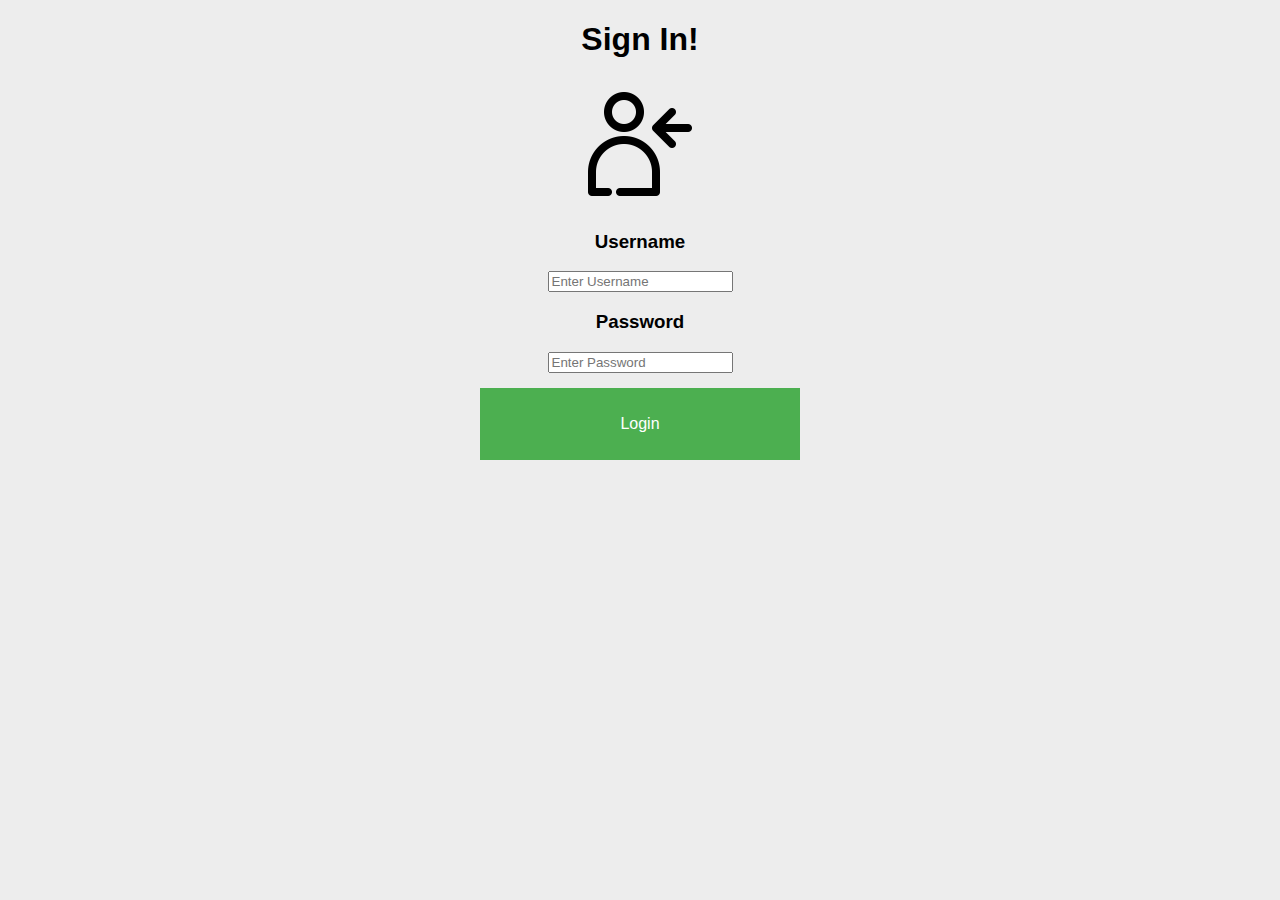
<file: index.html>
<!DOCTYPE html>
<html lang="en">
<head>
    <meta charset="UTF-8">
    <meta http-equiv="X-UA-Compatible" content="IE=edge">
    <meta name="viewport" content="width=device-width, initial-scale=1.0">
    <link rel="stylesheet" href="../css/main.css">
    <title>SAFE CONTENT</title>
</head>


<body onload="onInit()">

    <section class="login-section">
        <h1>Sign In!</h1>
        <img src="../img/sign-in.png" class="sign-in-img" alt="">

        <div>
            <h3>Username </h3>
            <input type="text" class="username-input" placeholder="Enter Username" />
        </div>
       
        <div>
            <h3>Password</h3>
            <input type="text" class="password-input" placeholder="Enter Password" />
        </div>

        <button class="login-btn" onclick="onLoginUser()">Login</button>

    </section>

    
    <section class="after-log hide">
        <h1>Welcome <span></span>!</h1>
        <div class="img-after">
            
        </div>
        <br>
        <button class="logout-btn"onclick="onLogoutUser()">Log-out</button>
    </section>
    <button class="admin-btn hide" onclick="onAdminLogin()">Admin</button>
    



    <script src="js/services/storage.service.js"></script>
    <script src="js/services/user.service.js"></script>
    <script src="js/user-controller.js"></script>
    <script src="js/main.js"></script>
</body>
</html>
</file>
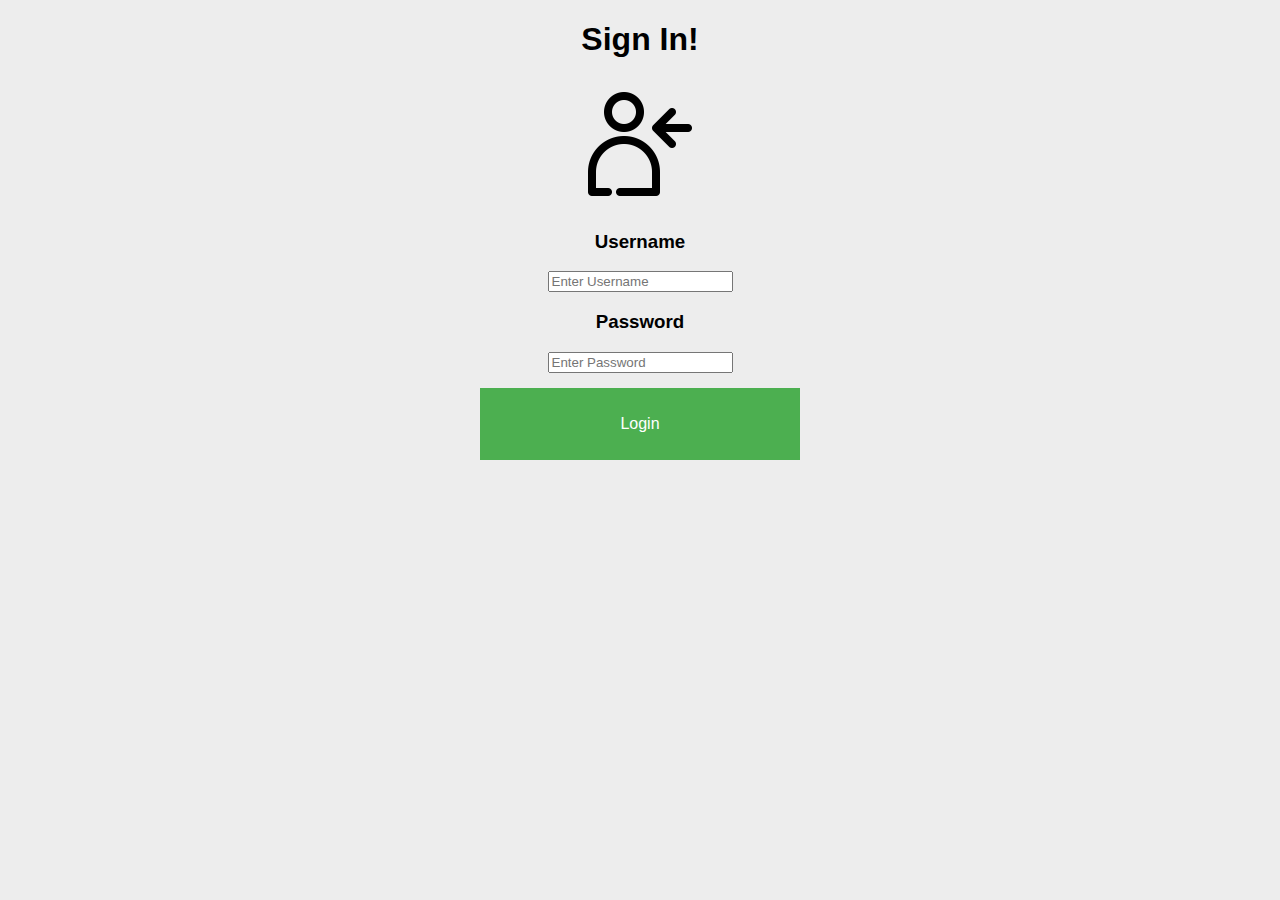
<file: admin.html>
<!DOCTYPE html>
<html lang="en">
<head>
    <meta charset="UTF-8">
    <meta http-equiv="X-UA-Compatible" content="IE=edge">
    <meta name="viewport" content="width=device-width, initial-scale=1.0">
    <title>Admin</title>
    <link rel="stylesheet" href="../css/main.css">

</head>
<body onload="init()">

    <h1>Hi <span></span></h1>
 
    <select  value="sort by" onchange="onSetSort(this.value)">
        <option value="id">sort by</option>
        <option value="last-login">last-login</option>
        <option value="name">name</option>
    </select>

    <select onchange="onSetFilter(this.value)">
        <option value="TABLE">table</option>
        <option value="CARDS">cards</option>
    </select>

    <div class="users-table"></div>

    <button class="logout-button"onclick="onLogoutAdmin()">Log-out</button>

 


    <script src="js/services/storage.service.js"></script>
    <script src="js/services/user.service.js"></script>
    <script src="js/services/admin.service.js"></script>
    <script>
        const user = loadFromStorage('currLoggenInUser')
        // console.log(user.isAdmin);
        if (!user) {
            console.log(user);
            window.location = 'index.html'
        }
        if(!user.isAdmin){
            window.location = 'index.html'
        }
       
    </script>

    
    <script src="js/admin-controller.js"></script>

 
</body>
</html>


   <!-- <h1>Users cards</h1> -->

    <!-- <div class="cards-content">
        <div class="person"><span>1</span></div>
        <div class="person"><span>2</span></div>
        <div class="person"><span>3</span></div>
        <div class="person"><span>4</span></div>
        <div class="person"><span>5</span></div>
        <div class="person"><span>6</span></div>
        <div class="person"><span>7</span></div>
        <div class="person"><span>8</span></div>
        <div class="person"><span>9</span></div>
        <div class="person"><span>10</span></div>
    </div> -->
</file>
<file: css/main.css>
body {
    background-color: rgba(233, 232, 232, 0.8);
    font-family: Tahoma, Geneva, Verdana, sans-serif;
    margin: 0;
    text-align: center;
}

.sign-in-img{
    width: 10vw;
}

.login-btn, .logout-btn, .admin-btn, .logout-button{
  background-color: #4CAF50; 
  margin: 15px;
  border: none;
  color: white;
  width: 25vw;
  height: 8vh;
  text-align: center;
  text-decoration: none;
  display: inline-block;
  font-size: 16px;
}

.login-btn:hover, .logout-btn:hover, .admin-btn:hover, .logout-button:hover{
    cursor: pointer;
    background-color: #19741c; 
}

.login-section{
    display: block
}

.after-log{
    display: none;
}

.signned-up-img{
    width: 40%;
    height: 40%;
}

.hide{
    display: none;
}

.users-table table, td, th{
    background-color: #e3b1b2;
    border-collapse: collapse;
    padding: 15px;
    margin: 50px auto;
}

.cards-content{
    display:flex;
    flex-direction: row;
    flex-wrap: wrap;
    margin: auto;
    width: 70%;
    height: 50%;
    margin: 10vw ;
    justify-content: center;

}

.cards-content .person{
    width: 130px;
    height: 130px;
    border-radius: 50%;
    background-image: url('https://st3.depositphotos.com/6064568/12938/v/950/depositphotos_129380768-stock-illustration-man-programmer-hipster-is-working.jpg');
    background-size: contain;
    background-color: #C9CCD5;
    margin: 10px;
    
}

.cards-present{
    display:flex;
    flex-direction: row;
    flex-wrap: wrap;
    margin: auto;
    width: 70%;
    height: 50%;
    margin: 10vw ;
    justify-content: center;
    background-color: aquamarine;
}

.card{
    width: 150px;
    height: 150px;
    background-color: #C9CCD5;
    margin: 30px 10px;
    border: 1px solid grey;
    display: inline-block;
    
}
</file>
